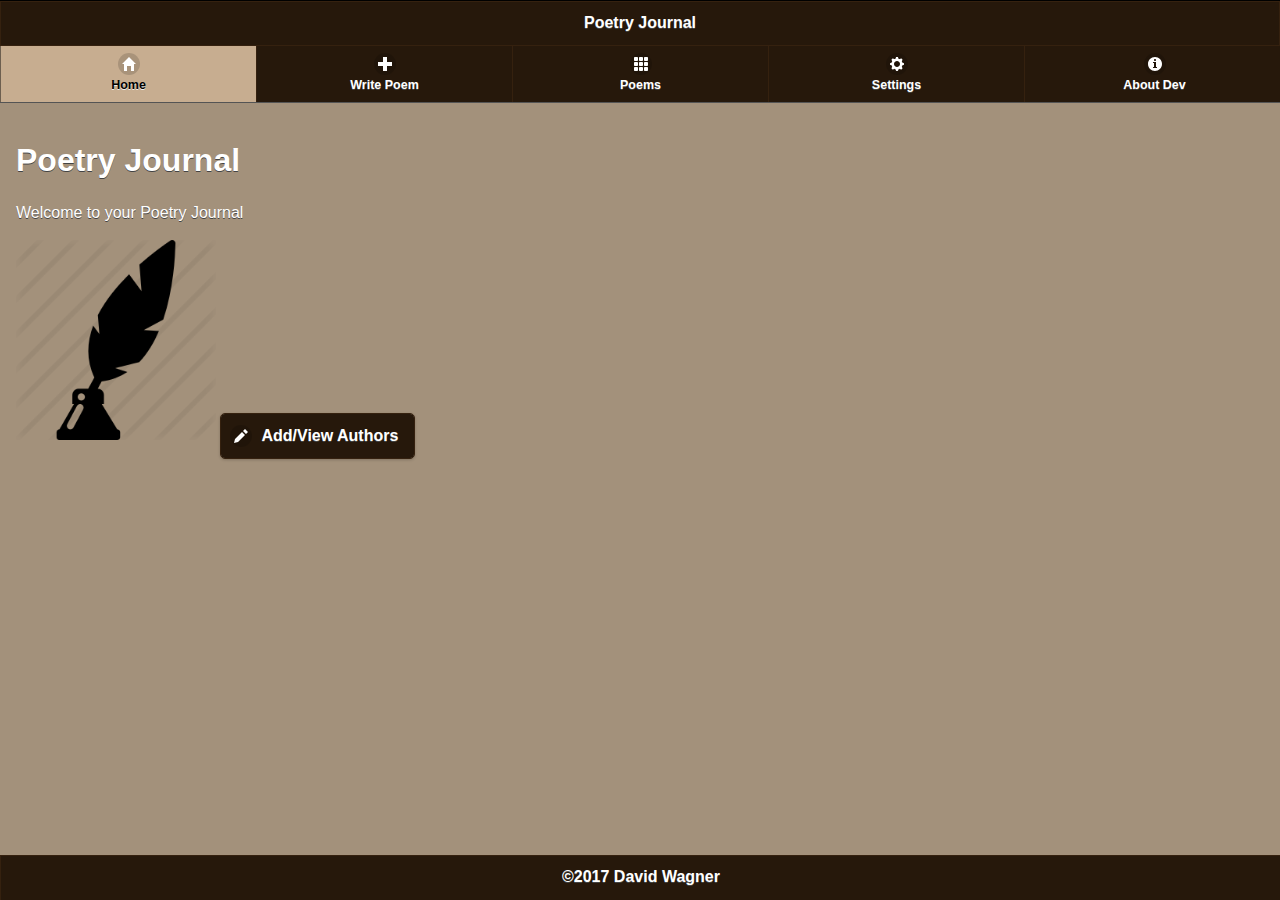
<file: DWIndex.html>
<!--
Feedback App
Created by: David Wagner 3/21/2017
Finished: David Wagner 4/10/2017
PROG3180-Sec2 Assignment3
-->

<!DOCTYPE html>
<html lang="en">
<head>
    <title>DW Feedback A3</title>
    <!--        Meta data   -->
    <meta name="viewport" content="width=device-width, initial-scale=1.0, maximum-scale=1.0, user-scalable=no">
    <!--        JQuery      -->
    <script src="js/lib/jquery-2.1.4.js"></script>
    <script src="js/lib/jquery.validate.js"></script>

    <!--        JQeuery Mobile      -->
    <script src="js/lib/jquery.mobile-1.4.5.js"></script>
    <!-- Javascript files -->
    <script src="js/DWdatabase.js"></script>
    <script src="js/DWfacade.js"></script>
    <script src="js/DWfeedbackDAL.js"></script>
    <script src="js/DWglobal.js"></script>
    <script src="js/DWutil.js"></script>

    <!--        Style sheet         -->

    <link rel="stylesheet" type="text/css" href="css/lib/jquery.mobile-1.4.5.css">
    <link rel="stylesheet" href="css/jquery.mobile.icons.min.css" />
    <link rel="stylesheet" href="js/lib/custom/themes/my-custom-theme.css" />
    <link rel="stylesheet" href="css/DWmystyle.css" />
    <link rel="shortcut icon" href="images/DW-icon.png">


</head>
<body>
<!--page 1 HOMEPAGE-->
<div id="DWHomePage" data-role="page" >
    <header data-role="header" data-position="fixed" >
        <div data-role="header" data-theme="b"><h1>Poetry Journal</h1></div>
        <div data-role="navbar">
            <ul >
                <li><a href="#DWHomePage"  data-icon="home"  class="ui-btn-active ui-state-persist">Home</a></li>
                <li><a href="#DWWritePoem"  data-icon="plus" >Write Poem</a></li>
                <li><a href="#DWViewPoems"   data-icon="grid">Poems</a></li>
                <li><a href="#DWSettingsPage" data-icon="gear">Settings</a></li>
                <li><a href="#DWAboutPage"   data-icon="info">About Dev</a></li>

            </ul>
        </div>
    </header>
    <section data-role="content">
        <h1>Poetry Journal</h1>
        <p>Welcome to your Poetry Journal</p>
        <img src="images/DW-icon.png" alt="DW App Icon" id ="icon" width="200px" height="200px">

        <input type="button" name="DWToAuthors" id="DWToAuthors" value="Add/View Authors" data-theme="a" data-icon="edit" data-inline="true" >

    </section>
    <footer data-role="footer" data-position="fixed" data-theme="b" >
        <h4>&copy;2017 David Wagner</h4>
    </footer>
</div>

<!--page 2 Add Poem-->
<div id="DWWritePoem" data-role="page">
    <header data-role="header" data-position="fixed" >
        <div data-role="header" data-theme="b"><h1>Add Poetry</h1></div>
        <div data-role="navbar" >
            <ul >
                <li><a href="#DWHomePage"  data-icon="home"  >Home</a></li>
                <li><a href="#DWWritePoem"  data-icon="plus" class="ui-btn-active ui-state-persist" >Write Poem</a></li>
                <li><a href="#DWViewPoems"   data-icon="grid">Poems</a></li>
                <li><a href="#DWSettingsPage" data-icon="gear">Settings</a></li>
                <li><a href="#DWAboutPage"   data-icon="info">About Dev</a></li>
            </ul>
        </div>
    </header>
    <section data-role="content"  data-theme="b" >

        <h1 id ="addPoemTitle">Add A Poem</h1>

        <p class ="todayDate" id ="date"></p>


        <form id="DWAddPoemForm" action="#DWViewPoems">



            <label for ="title">Title:
            <input type="text" name="title" id ="title" onchange="changeTitlePoemAdd()">
            </label>

            <label for="DWAuthor">Author:
                <select name="DWAuthor" id="DWAuthor" data-theme="a">

                </select>
            </label>

            <label for="content">Poem:
            <textarea rows="10" name="content"  id="content" onkeypress="DWFormatContent()"></textarea>
            </label>



            <input type="button" name="Save" id="DWSave" value="Save" data-theme="a" data-icon="edit" data-inline="true" >


        </form>



    </section>
    <footer data-role="footer" data-position="fixed" data-theme="b" >
        <h4>&copy;2017 David Wagner</h4>
    </footer>
</div>

<!--page 3 VIEW POETRY PAGE-->
<div id="DWViewPoems" data-role="page">
    <header data-role="header" data-position="fixed"  >
        <div data-role="header" data-theme="b"><h1>View Poetry</h1></div>
        <div data-role="navbar" >
            <ul >
                <li><a href="#DWHomePage"  data-icon="home"  >Home</a></li>
                <li><a href="#DWWritePoem"  data-icon="plus" >Write Poem</a></li>
                <li><a href="#DWViewPoems"   data-icon="grid" class="ui-btn-active ui-state-persist">Poems</a></li>
                <li><a href="#DWSettingsPage" data-icon="gear">Settings</a></li>
                <li><a href="#DWAboutPage"   data-icon="info">About Dev</a></li>
            </ul>
        </div>
    </header>
    <section data-role="content">
             <h1 id="header">Your Poetry</h1>
        <div id="emptyMessage"></div>
        <ul data-role="listview" id = "poems">


        </ul>
    </section>
    <footer data-role="footer" data-position="fixed" data-theme="b" >
        <h4>&copy;2017 David Wagner</h4>
    </footer>
</div>

<!--page 3.5 VIEW INDIVIDUAL POEM -->
<div id="DWViewOnePoem" data-role="page">
    <header data-role="header" data-position="fixed" >
        <div data-role="header" data-theme="b"><h1>View Poem</h1></div>
        <div data-role="navbar" >
            <ul >
                <li><a href="#DWHomePage"  data-icon="home"  >Home</a></li>
                <li><a href="#DWWritePoem"  data-icon="plus" >Write Poem</a></li>
                <li><a href="#DWViewPoems"   data-icon="grid" class="ui-btn-active ui-state-persist">Poems</a></li>
                <li><a href="#DWSettingsPage" data-icon="gear">Settings</a></li>
                <li><a href="#DWAboutPage"   data-icon="info">About Dev</a></li>
            </ul>
        </div>
    </header>
    <section data-role="content">
        <h1 class="poemName"></h1>
        <p id = "authorNameView"></p>
        <p id = "poemDate"></p>
        <div id ="viewOneContent">
        <p id ="poemContent"></p>
        </div>
        <fieldset data-role="controlgroup" data-type="horizontal" >
            <input type = "button" onclick ="DWDeletePoem()" value="Delete" data-theme="a"  id="DWDelete"/>
            <input type = "button" onclick ="DWSetUpEdit()" value="Edit" data-theme="a"   id="DWEditButton"/>

        </fieldset>


    </section>
    <footer data-role="footer" data-position="fixed" data-theme="b" >
        <h4>&copy;2017 David Wagner</h4>
    </footer>
</div>

<!--page 4 EDIT POETRY-->
<div id="DWEditPoems" data-role="page">
    <header data-role="header" data-position="fixed" >
        <div data-role="header" data-theme="b"><h1>Edit Poem</h1></div>
        <div data-role="navbar" >
            <ul >
                <li><a href="#DWHomePage"  data-icon="home"  >Home</a></li>
                <li><a href="#DWWritePoem"  data-icon="plus" >Write Poem</a></li>
                <li><a href="#DWViewPoems"   data-icon="grid" class="ui-btn-active ui-state-persist">Poems</a></li>
                <li><a href="#DWSettingsPage" data-icon="gear">Settings</a></li>
                <li><a href="#DWAboutPage"   data-icon="info">About Dev</a></li>
            </ul>
        </div>
    </header>
    <section data-role="content">
        <h1 id ="titleEditHeader"><span class="poemName"></span></h1>
        <p><span class ="todayDate" id ="dateEdit"></span></p>
        <input type = "button" onclick ="DWGetDate()" value="Refresh Date" data-theme="a"   id="DWRefreshDate"/>
        <form id="DWEditPoem" >

            <label for="DWAuthorEdit">Author:
                <select name="DWAuthorEdit" id="DWAuthorEdit">

                </select>
            </label>

            <label for ="title">Title:
                <input type="text" name="title" id ="titleEdit" onchange="changeTitlePoemEdit()">
            </label>

            <label for="content">Poem:
                <textarea rows="10" name="content" onkeypress="DWFormatContentEdit()" id="contentEdit"></textarea>
            </label>



            <input type="button" name="Save" id="DWSaveEdit" value="Save" data-theme="a" data-icon="edit" data-inline="true" >



        </form>
    </section>
    <footer data-role="footer" data-position="fixed" data-theme="b" >
        <h4>&copy;2017 David Wagner</h4>
    </footer>
</div>



<!--page 5 SETTINGS PAGE-->
<div id="DWSettingsPage" data-role="page">
    <header data-role="header" data-position="fixed"  >
        <div data-role="header" data-theme="b"><h1>Settings</h1></div>
        <div data-role="navbar" >
            <ul >
                <li><a href="#DWHomePage"  data-icon="home"  >Home</a></li>
                <li><a href="#DWWritePoem"  data-icon="plus" >Write Poem</a></li>
                <li><a href="#DWViewPoems"   data-icon="grid">Poems</a></li>
                <li><a href="#DWSettingsPage" data-icon="gear" class="ui-btn-active ui-state-persist">Settings</a></li>
                <li><a href="#DWAboutPage"   data-icon="info">About Dev</a></li>
            </ul>
        </div>
    </header>
    <section data-role="content">
        <form id="DWSettingsForm" >


            <input type = "button" value="Clear Database" data-theme="b"  id="DWClearDB"/>



        </form>
    </section>

    <footer data-role="footer" data-position="fixed" data-theme="b" >
        <h4>&copy;2017 David Wagner</h4>
    </footer>
</div>

<!--page 6 About Page-->
<div id="DWAboutPage" data-role="page">
    <header data-role="header" data-position="fixed" >
        <div data-role="header" data-theme="b"><h1>About the Dev</h1></div>
        <div data-role="navbar" >
            <ul >
                <li><a href="#DWHomePage"  data-icon="home"  >Home</a></li>
                <li><a href="#DWWritePoem"  data-icon="plus" >Write Poem</a></li>
                <li><a href="#DWViewPoems"   data-icon="grid">Poems</a></li>
                <li><a href="#DWSettingsPage" data-icon="gear">Settings</a></li>
                <li><a href="#DWAboutPage"   data-icon="info" class="ui-btn-active ui-state-persist">About Dev</a></li>
            </ul>
        </div>
    </header>
    <section data-role="content">
        <h1>About the Developer</h1>
        <h2>David Wagner</h2>
        <h3>Conestoga College - Computer Programmer/Analyst</h3>
        <p>Contact me if you have any suggestions!</p>
        <img src="images/david.jpg" alt="David Wagner" id ="devPic" width="200px" height="200px">


        <!--email-->

        <div data-role="collapsible" data-collapsed="true"  class="smallerFont">
            <h3>Email: dwagner6506@conestogac.on.ca</h3>
            <a href="mailto:dwagner6506@conestogac.on.ca?Subject=Hello%20David" target="_top">Send Mail</a>
        </div>

        <!--Website-->

        <div data-role="collapsible" data-collapsed="true"  class="smallerFont">
            <h3>Website: davidwagner.co</h3>
            <a href="https://davidwagner.co/">davidwagner.co</a>
        </div>
    </section>
    <footer data-role="footer" data-position="fixed" data-theme="b" >
        <h4>&copy;2017 David Wagner</h4>
    </footer>
</div>

<!--page 7 Author Page-->
<div id="DWAuthorPage" data-role="page">
    <header data-role="header" data-position="fixed" >
        <div data-role="header" data-theme="b"><h1>Authors</h1></div>
        <div data-role="navbar" >
            <ul >
                <li><a href="#DWHomePage"  data-icon="home"  >Home</a></li>
                <li><a href="#DWWritePoem"  data-icon="plus" >Write Poem</a></li>
                <li><a href="#DWViewPoems"   data-icon="grid">Poems</a></li>
                <li><a href="#DWSettingsPage" data-icon="gear">Settings</a></li>
                <li><a href="#DWAboutPage"   data-icon="info" >About Dev</a></li>
            </ul>
        </div>
    </header>
    <section data-role="content">
        <div id="currentAuthors"></div>


        <div id ="createAuthor">
                <h2>Create an Author</h2>

                <form id="createAuthorForm">

                    <label for ="authorName">Author's Name:
                        <input type="text" name="authorName" id ="authorName">
                    </label>

                    <label for="isDefault">Default Author?
                        <input type="checkbox" name="isDefault" id ="isDefault" data-theme="a">
                    </label>





                    <input type="button" name="Save" id="DWSaveAuth" value="Create" data-theme="a"  data-inline="true" >

                </form>





        </div>
    </section>
    <footer data-role="footer" data-position="fixed" data-theme="b" >
        <h4>&copy;2017 David Wagner</h4>
    </footer>
</div>


</body>
</html>
</file>
<file: css/DWmystyle.css>
#icon{

    left-margin:50px;

}

#authorNameView{
    font-style: italic;
    margin-left: 10px;
}

.poemName{



    text-shadow: 2px 2px #000;
    margin-left: 10px;

    font-size: 200%;

}

#poemDate{
    margin-left: 10px;

}

.list{


    background-color: #2b1b0c;

}

#header{

    margin-bottom: 20px;
    text-decoration: underline;


}


.todayDate{

    font-style: italic;
    font-size: 15px;

}

#poems{
    margin-top: 30px;
    margin-left: 25px;
    margin-right: 25px;

}



.poemSection{
    background-color: #D8C7B4;
    margin: 10px 10px 10px 10px;
    color: black;
}

#viewOneContent{

    background-color: #D8C7B4;
    margin: 10px 10px 30px 10px;
    padding: 10px 0 10px 40px;
    color: black;


    -webkit-box-shadow: 3px 3px 5px 6px #000000;
    border: 1px solid black;
}


label.error{

    color: #F00;
    font-weight: bold;

}

input.error,
select.error,
textarea.error{

    border: 1px solid red;

}
</file>
<file: js/lib/custom/themes/my-custom-theme.css>
/*!
* jQuery Mobile 1.4.5
* Git HEAD hash: 68e55e78b292634d3991c795f06f5e37a512decc <> Date: Fri Oct 31 2014 17:33:30 UTC
* http://jquerymobile.com
*
* Copyright 2010, 2014 jQuery Foundation, Inc. and othercontributors
* Released under the MIT license.
* http://jquery.org/license
*
*/


/* Globals */
/* Font
-----------------------------------------------------------------------------------------------------------*/
html {
	font-size: 100%;
}
body,
input,
select,
textarea,
button,
.ui-btn {
	font-size: 1em;
	line-height: 1.3;
	 font-family: sans-serif /*{global-font-family}*/;
}
legend,
.ui-input-text input,
.ui-input-search input {
	color: inherit;
	text-shadow: inherit;
}
/* Form labels (overrides font-weight bold in bars, and mini font-size) */
.ui-mobile label,
div.ui-controlgroup-label {
	font-weight: normal;
	font-size: 16px;
}
/* Separators
-----------------------------------------------------------------------------------------------------------*/
/* Field contain separator (< 28em) */
.ui-field-contain {
	border-bottom-color: #828282;
	border-bottom-color: rgba(0,0,0,.15);
	border-bottom-width: 1px;
	border-bottom-style: solid;
}
/* Table opt-in classes: strokes between each row, and alternating row stripes */
/* Classes table-stroke and table-stripe are deprecated in 1.4. */
.table-stroke thead th,
.table-stripe thead th,
.table-stripe tbody tr:last-child {
	border-bottom: 1px solid #d6d6d6; /* non-RGBA fallback */
	border-bottom: 1px solid rgba(0,0,0,.1);
}
.table-stroke tbody th,
.table-stroke tbody td {
	border-bottom: 1px solid #e6e6e6; /* non-RGBA fallback  */
	border-bottom: 1px solid rgba(0,0,0,.05);
}
.table-stripe.table-stroke tbody tr:last-child th,
.table-stripe.table-stroke tbody tr:last-child td {
	border-bottom: 0;
}
.table-stripe tbody tr:nth-child(odd) td,
.table-stripe tbody tr:nth-child(odd) th {
	background-color: #eeeeee; /* non-RGBA fallback  */
	background-color: rgba(0,0,0,.04);
}
/* Buttons
-----------------------------------------------------------------------------------------------------------*/
.ui-btn,
label.ui-btn {
	font-weight: bold;
	border-width: 1px;
	border-style: solid;
}
.ui-btn {
	text-decoration: none !important;
}


.ui-btn-active {
	cursor: pointer;
}
/* Corner rounding
-----------------------------------------------------------------------------------------------------------*/
/* Class ui-btn-corner-all deprecated in 1.4 */
.ui-corner-all {
	-webkit-border-radius: .6em /*{global-radii-blocks}*/;
	border-radius: .6em /*{global-radii-blocks}*/;
}
/* Buttons */
.ui-btn-corner-all,
.ui-btn.ui-corner-all,
/* Slider track */
.ui-slider-track.ui-corner-all,
/* Flipswitch */
.ui-flipswitch.ui-corner-all,
/* Count bubble */
.ui-li-count {
	-webkit-border-radius: .3125em /*{global-radii-buttons}*/;
	border-radius: .3125em /*{global-radii-buttons}*/;
}
/* Icon-only buttons */
.ui-btn-icon-notext.ui-btn-corner-all,
.ui-btn-icon-notext.ui-corner-all {
	-webkit-border-radius: 1em;
	border-radius: 1em;
}
/* Radius clip workaround for cleaning up corner trapping */
.ui-btn-corner-all,
.ui-corner-all {
	-webkit-background-clip: padding;
	background-clip: padding-box;
}
/* Popup arrow */
.ui-popup.ui-corner-all > .ui-popup-arrow-guide {
	left: .6em /*{global-radii-blocks}*/;
	right: .6em /*{global-radii-blocks}*/;
	top: .6em /*{global-radii-blocks}*/;
	bottom: .6em /*{global-radii-blocks}*/;
}
/* Shadow
-----------------------------------------------------------------------------------------------------------*/
.ui-shadow {
	-webkit-box-shadow: 0 1px 3px /*{global-box-shadow-size}*/ rgba(0,0,0,.2) /*{global-box-shadow-color}*/;
	-moz-box-shadow: 0 1px 3px /*{global-box-shadow-size}*/ rgba(0,0,0,.2) /*{global-box-shadow-color}*/;
	box-shadow: 0 1px 3px /*{global-box-shadow-size}*/ rgba(0,0,0,.2) /*{global-box-shadow-color}*/;
}
.ui-shadow-inset {
	-webkit-box-shadow: inset 0 1px 3px /*{global-box-shadow-size}*/ rgba(0,0,0,.2) /*{global-box-shadow-color}*/;
	-moz-box-shadow: inset 0 1px 3px /*{global-box-shadow-size}*/ rgba(0,0,0,.2) /*{global-box-shadow-color}*/;
	box-shadow: inset 0 1px 3px /*{global-box-shadow-size}*/ rgba(0,0,0,.2) /*{global-box-shadow-color}*/;
}
.ui-overlay-shadow {
	-webkit-box-shadow: 0 0 12px 		rgba(0,0,0,.6);
	-moz-box-shadow: 0 0 12px 			rgba(0,0,0,.6);
	box-shadow: 0 0 12px 				rgba(0,0,0,.6);
}
/* Icons
-----------------------------------------------------------------------------------------------------------*/
.ui-btn-icon-left:after,
.ui-btn-icon-right:after,
.ui-btn-icon-top:after,
.ui-btn-icon-bottom:after,
.ui-btn-icon-notext:after {
	background-color: #666666 /*{global-icon-color}*/;
	background-color: rgba(0,0,0,.15) /*{global-icon-disc}*/;
	background-position: center center;
	background-repeat: no-repeat;
	-webkit-border-radius: 1em;
	border-radius: 1em;
}
/* Alt icons */
.ui-alt-icon.ui-btn:after,
.ui-alt-icon .ui-btn:after,
html .ui-alt-icon.ui-checkbox-off:after,
html .ui-alt-icon.ui-radio-off:after,
html .ui-alt-icon .ui-checkbox-off:after,
html .ui-alt-icon .ui-radio-off:after {
	background-color: #666666 /*{global-icon-color}*/;
	background-color: rgba(0,0,0,.15) /*{global-icon-disc}*/;
}
/* No disc */
.ui-nodisc-icon.ui-btn:after,
.ui-nodisc-icon .ui-btn:after {
	background-color: transparent;
}
/* Icon shadow */
.ui-shadow-icon.ui-btn:after,
.ui-shadow-icon .ui-btn:after {
	-webkit-box-shadow: 0 1px 0 rgba(255,255,255,.3) /*{global-icon-shadow}*/;
	-moz-box-shadow: 0 1px 0 rgba(255,255,255,.3) /*{global-icon-shadow}*/;
	box-shadow: 0 1px 0 rgba(255,255,255,.3) /*{global-icon-shadow}*/;
}
/* Checkbox and radio */
.ui-btn.ui-checkbox-off:after,
.ui-btn.ui-checkbox-on:after,
.ui-btn.ui-radio-off:after,
.ui-btn.ui-radio-on:after {
	display: block;
	width: 18px;
	height: 18px;
	margin: -9px 2px 0 2px;
}
.ui-checkbox-off:after,
.ui-btn.ui-radio-off:after {
	filter: Alpha(Opacity=30);
	opacity: .3;
}
.ui-btn.ui-checkbox-off:after,
.ui-btn.ui-checkbox-on:after {
	-webkit-border-radius: .1875em;
	border-radius: .1875em;
}
.ui-btn.ui-checkbox-off:after {
	background-color: #666;
	background-color: rgba(0,0,0,.3);
}
.ui-radio .ui-btn.ui-radio-on:after {
	background-image: none;
	background-color: #fff;
	width: 8px;
	height: 8px;
	border-width: 5px;
	border-style: solid; 
}
.ui-alt-icon.ui-btn.ui-radio-on:after,
.ui-alt-icon .ui-btn.ui-radio-on:after {
	background-color: #000;
}
/* Loader */
.ui-icon-loading {
	background: url("images/ajax-loader.gif");
	background-size: 2.875em 2.875em;
}
/* Swatches */
/* A
-----------------------------------------------------------------------------------------------------------*/
/* Bar: Toolbars, dividers, slider track */
.ui-bar-a,
.ui-page-theme-a .ui-bar-inherit,
html .ui-bar-a .ui-bar-inherit,
html .ui-body-a .ui-bar-inherit,
html body .ui-group-theme-a .ui-bar-inherit {
	background-color: #000000 /*{a-bar-background-color}*/;
	border-color: #545454 /*{a-bar-border}*/;
	color: #ffffff /*{a-bar-color}*/;
	text-shadow: 0 /*{a-bar-shadow-x}*/ 1px /*{a-bar-shadow-y}*/ 0 /*{a-bar-shadow-radius}*/ #444444 /*{a-bar-shadow-color}*/;
	font-weight: bold;
}
.ui-bar-a {
	border-width: 1px;
	border-style: solid;
}
/* Page and overlay */
.ui-overlay-a,
.ui-page-theme-a,
.ui-page-theme-a .ui-panel-wrapper {
	background-color: #a3917b /*{a-page-background-color}*/;
	border-color: #a3917b /*{a-page-border}*/;
	color: #ffffff /*{a-page-color}*/;
	text-shadow: 0 /*{a-page-shadow-x}*/ 1px /*{a-page-shadow-y}*/ 0 /*{a-page-shadow-radius}*/ #444444 /*{a-page-shadow-color}*/;
}
/* Body: Read-only lists, text inputs, collapsible content */
.ui-body-a,
.ui-page-theme-a .ui-body-inherit,
html .ui-bar-a .ui-body-inherit,
html .ui-body-a .ui-body-inherit,
html body .ui-group-theme-a .ui-body-inherit,
html .ui-panel-page-container-a {
	background-color: #ffffff /*{a-body-background-color}*/;
	border-color: #8c8c8c /*{a-body-border}*/;
	color: #000000 /*{a-body-color}*/;
	text-shadow: 0 /*{a-body-shadow-x}*/ 1px /*{a-body-shadow-y}*/ 0 /*{a-body-shadow-radius}*/ #eeeeee /*{a-body-shadow-color}*/;
}
.ui-body-a {
	border-width: 1px;
	border-style: solid;
}
/* Links */
.ui-page-theme-a a,
html .ui-bar-a a,
html .ui-body-a a,
html body .ui-group-theme-a a {
	color: #3388cc /*{a-link-color}*/;
	font-weight: bold;
}
.ui-page-theme-a a:visited,
html .ui-bar-a a:visited,
html .ui-body-a a:visited,
html body .ui-group-theme-a a:visited {
    color: #3388cc /*{a-link-visited}*/;
}
.ui-page-theme-a a:hover,
html .ui-bar-a a:hover,
html .ui-body-a a:hover,
html body .ui-group-theme-a a:hover {
	color: #005599 /*{a-link-hover}*/;
}
.ui-page-theme-a a:active,
html .ui-bar-a a:active,
html .ui-body-a a:active,
html body .ui-group-theme-a a:active {
	color: #005599 /*{a-link-active}*/;
}
/* Button up */
.ui-page-theme-a .ui-btn,
html .ui-bar-a .ui-btn,
html .ui-body-a .ui-btn,
html body .ui-group-theme-a .ui-btn,
html head + body .ui-btn.ui-btn-a,
/* Button visited */
.ui-page-theme-a .ui-btn:visited,
html .ui-bar-a .ui-btn:visited,
html .ui-body-a .ui-btn:visited,
html body .ui-group-theme-a .ui-btn:visited,
html head + body .ui-btn.ui-btn-a:visited {
	background-color: #26180b /*{a-bup-background-color}*/;
	border-color: #35210f /*{a-bup-border}*/;
	color: #ffffff /*{a-bup-color}*/;
	text-shadow: 0 /*{a-bup-shadow-x}*/ 1px /*{a-bup-shadow-y}*/ 0 /*{a-bup-shadow-radius}*/ #444444 /*{a-bup-shadow-color}*/;
}
/* Button hover */
.ui-page-theme-a .ui-btn:hover,
html .ui-bar-a .ui-btn:hover,
html .ui-body-a .ui-btn:hover,
html body .ui-group-theme-a .ui-btn:hover,
html head + body .ui-btn.ui-btn-a:hover {
	background-color: #2b1b0c /*{a-bhover-background-color}*/;
	border-color: #3c2510 /*{a-bhover-border}*/;
	color: #ffffff /*{a-bhover-color}*/;
	text-shadow: 0 /*{a-bhover-shadow-x}*/ 1px /*{a-bhover-shadow-y}*/ 0 /*{a-bhover-shadow-radius}*/ #444444 /*{a-bhover-shadow-color}*/;
}
/* Button down */
.ui-page-theme-a .ui-btn:active,
html .ui-bar-a .ui-btn:active,
html .ui-body-a .ui-btn:active,
html body .ui-group-theme-a .ui-btn:active,
html head + body .ui-btn.ui-btn-a:active {
	background-color: #2b1b0c /*{a-bdown-background-color}*/;
	border-color: #3c2510 /*{a-bdown-border}*/;
	color: #ffffff /*{a-bdown-color}*/;
	text-shadow: 0 /*{a-bdown-shadow-x}*/ 1px /*{a-bdown-shadow-y}*/ 0 /*{a-bdown-shadow-radius}*/ #444444 /*{a-bdown-shadow-color}*/;
}
/* Active button */
.ui-page-theme-a .ui-btn.ui-btn-active,
html .ui-bar-a .ui-btn.ui-btn-active,
html .ui-body-a .ui-btn.ui-btn-active,
html body .ui-group-theme-a .ui-btn.ui-btn-active,
html head + body .ui-btn.ui-btn-a.ui-btn-active,
/* Active checkbox icon */
.ui-page-theme-a .ui-checkbox-on:after,
html .ui-bar-a .ui-checkbox-on:after,
html .ui-body-a .ui-checkbox-on:after,
html body .ui-group-theme-a .ui-checkbox-on:after,
.ui-btn.ui-checkbox-on.ui-btn-a:after,
/* Active flipswitch background */
.ui-page-theme-a .ui-flipswitch-active,
html .ui-bar-a .ui-flipswitch-active,
html .ui-body-a .ui-flipswitch-active,
html body .ui-group-theme-a .ui-flipswitch-active,
html body .ui-flipswitch.ui-bar-a.ui-flipswitch-active,
/* Active slider track */
.ui-page-theme-a .ui-slider-track .ui-btn-active,
html .ui-bar-a .ui-slider-track .ui-btn-active,
html .ui-body-a .ui-slider-track .ui-btn-active,
html body .ui-group-theme-a .ui-slider-track .ui-btn-active,
html body div.ui-slider-track.ui-body-a .ui-btn-active {
	background-color: #c7ad90 /*{a-active-background-color}*/;
	border-color: #6d5f4f /*{a-active-border}*/;
	color: #000000 /*{a-active-color}*/;
	text-shadow: 0 /*{a-active-shadow-x}*/ 1px /*{a-active-shadow-y}*/ 0 /*{a-active-shadow-radius}*/ #eeeeee /*{a-active-shadow-color}*/;
}
/* Active radio button icon */
.ui-page-theme-a .ui-radio-on:after,
html .ui-bar-a .ui-radio-on:after,
html .ui-body-a .ui-radio-on:after,
html body .ui-group-theme-a .ui-radio-on:after,
.ui-btn.ui-radio-on.ui-btn-a:after {
	border-color: #c7ad90 /*{a-active-background-color}*/;
}
/* Focus */
.ui-page-theme-a .ui-btn:focus,
html .ui-bar-a .ui-btn:focus,
html .ui-body-a .ui-btn:focus,
html body .ui-group-theme-a .ui-btn:focus,
html head + body .ui-btn.ui-btn-a:focus,
/* Focus buttons and text inputs with div wrap */
.ui-page-theme-a .ui-focus,
html .ui-bar-a .ui-focus,
html .ui-body-a .ui-focus,
html body .ui-group-theme-a .ui-focus,
html head + body .ui-btn-a.ui-focus,
html head + body .ui-body-a.ui-focus {
	-webkit-box-shadow: 0 0 12px #c7ad90 /*{a-active-background-color}*/;
	-moz-box-shadow: 0 0 12px #c7ad90 /*{a-active-background-color}*/;
	box-shadow: 0 0 12px #c7ad90 /*{a-active-background-color}*/;
}
/* B
-----------------------------------------------------------------------------------------------------------*/
/* Bar: Toolbars, dividers, slider track */
.ui-bar-b,
.ui-page-theme-b .ui-bar-inherit,
html .ui-bar-b .ui-bar-inherit,
html .ui-body-b .ui-bar-inherit,
html body .ui-group-theme-b .ui-bar-inherit {
	background-color: #26180b /*{b-bar-background-color}*/;
	border-color: #35210f /*{b-bar-border}*/;
	color: #ffffff /*{b-bar-color}*/;
	text-shadow: 0 /*{b-bar-shadow-x}*/ 1px /*{b-bar-shadow-y}*/ 0 /*{b-bar-shadow-radius}*/ #444444 /*{b-bar-shadow-color}*/;
	font-weight: bold;
}
.ui-bar-b {
	border-width: 1px;
	border-style: solid;
}
/* Page and overlay */
.ui-overlay-b,
.ui-page-theme-b,
.ui-page-theme-b .ui-panel-wrapper {
	background-color: #a3917b /*{b-page-background-color}*/;
	border-color: #a3917b /*{b-page-border}*/;
	color: #ffffff /*{b-page-color}*/;
	text-shadow: 0 /*{b-page-shadow-x}*/ 1px /*{b-page-shadow-y}*/ 0 /*{b-page-shadow-radius}*/ #444444 /*{b-page-shadow-color}*/;
}
/* Body: Read-only lists, text inputs, collapsible content */
.ui-body-b,
.ui-page-theme-b .ui-body-inherit,
html .ui-bar-b .ui-body-inherit,
html .ui-body-b .ui-body-inherit,
html body .ui-group-theme-b .ui-body-inherit,
html .ui-panel-page-container-b {
	background-color: #c7b299 /*{b-body-background-color}*/;
	border-color: #6d6154 /*{b-body-border}*/;
	color: #000000 /*{b-body-color}*/;
	text-shadow: 0 /*{b-body-shadow-x}*/ 1px /*{b-body-shadow-y}*/ 0 /*{b-body-shadow-radius}*/ #eeeeee /*{b-body-shadow-color}*/;
}
.ui-body-b {
	border-width: 1px;
	border-style: solid;
}
/* Links */
.ui-page-theme-b a,
html .ui-bar-b a,
html .ui-body-b a,
html body .ui-group-theme-b a {
	color: #3388cc /*{b-link-color}*/;
	font-weight: bold;
}
.ui-page-theme-b a:visited,
html .ui-bar-b a:visited,
html .ui-body-b a:visited,
html body .ui-group-theme-b a:visited {
    color: #3388cc /*{b-link-visited}*/;
}
.ui-page-theme-b a:hover,
html .ui-bar-b a:hover,
html .ui-body-b a:hover,
html body .ui-group-theme-b a:hover {
	color: #005599 /*{b-link-hover}*/;
}
.ui-page-theme-b a:active,
html .ui-bar-b a:active,
html .ui-body-b a:active,
html body .ui-group-theme-b a:active {
	color: #005599 /*{b-link-active}*/;
}
/* Button up */
.ui-page-theme-b .ui-btn,
html .ui-bar-b .ui-btn,
html .ui-body-b .ui-btn,
html body .ui-group-theme-b .ui-btn,
html head + body .ui-btn.ui-btn-b,
/* Button visited */
.ui-page-theme-b .ui-btn:visited,
html .ui-bar-b .ui-btn:visited,
html .ui-body-b .ui-btn:visited,
html body .ui-group-theme-b .ui-btn:visited,
html head + body .ui-btn.ui-btn-b:visited {
	background-color: #333399
		/*{b-bup-background-color}*/;
	border-color: #000000 /*{b-bup-border}*/;
	color: #ffffff /*{b-bup-color}*/;
	text-shadow: 0 /*{b-bup-shadow-x}*/ 1px /*{b-bup-shadow-y}*/ 0 /*{b-bup-shadow-radius}*/ #444444 /*{b-bup-shadow-color}*/;
}
/* Button hover */
.ui-page-theme-b .ui-btn:hover,
html .ui-bar-b .ui-btn:hover,
html .ui-body-b .ui-btn:hover,
html body .ui-group-theme-b .ui-btn:hover,
html head + body .ui-btn.ui-btn-b:hover {
	background-color:#333399 /*{b-bhover-background-color}*/;
	border-color: #3c2510 /*{b-bhover-border}*/;
	color: #ffffff /*{b-bhover-color}*/;
	text-shadow: 0 /*{b-bhover-shadow-x}*/ 1px /*{b-bhover-shadow-y}*/ 0 /*{b-bhover-shadow-radius}*/ #444444 /*{b-bhover-shadow-color}*/;
}
/* Button down */
.ui-page-theme-b .ui-btn:active,
html .ui-bar-b .ui-btn:active,
html .ui-body-b .ui-btn:active,
html body .ui-group-theme-b .ui-btn:active,
html head + body .ui-btn.ui-btn-b:active {
	background-color: #d9b38c /*{b-bdown-background-color}*/;
	border-color: #3c2510 /*{b-bdown-border}*/;
	color: #ffffff /*{b-bdown-color}*/;
	text-shadow: 0 /*{b-bdown-shadow-x}*/ 1px /*{b-bdown-shadow-y}*/ 0 /*{b-bdown-shadow-radius}*/ #444444 /*{b-bdown-shadow-color}*/;
}
/* Active button */
.ui-page-theme-b .ui-btn.ui-btn-active,
html .ui-bar-b .ui-btn.ui-btn-active,
html .ui-body-b .ui-btn.ui-btn-active,
html body .ui-group-theme-b .ui-btn.ui-btn-active,
html head + body .ui-btn.ui-btn-b.ui-btn-active,
/* Active checkbox icon */
.ui-page-theme-b .ui-checkbox-on:after,
html .ui-bar-b .ui-checkbox-on:after,
html .ui-body-b .ui-checkbox-on:after,
html body .ui-group-theme-b .ui-checkbox-on:after,
.ui-btn.ui-checkbox-on.ui-btn-b:after,
/* Active flipswitch background */
.ui-page-theme-b .ui-flipswitch-active,
html .ui-bar-b .ui-flipswitch-active,
html .ui-body-b .ui-flipswitch-active,
html body .ui-group-theme-b .ui-flipswitch-active,
html body .ui-flipswitch.ui-bar-b.ui-flipswitch-active,
/* Active slider track */
.ui-page-theme-b .ui-slider-track .ui-btn-active,
html .ui-bar-b .ui-slider-track .ui-btn-active,
html .ui-body-b .ui-slider-track .ui-btn-active,
html body .ui-group-theme-b .ui-slider-track .ui-btn-active,
html body div.ui-slider-track.ui-body-b .ui-btn-active {
	background-color: #c7ad90 /*{b-active-background-color}*/;
	border-color: #6d5f4f /*{b-active-border}*/;
	color: #000000 /*{b-active-color}*/;
	text-shadow: 0 /*{b-active-shadow-x}*/ 1px /*{b-active-shadow-y}*/ 0 /*{b-active-shadow-radius}*/ #eeeeee /*{b-active-shadow-color}*/;
}
/* Active radio button icon */
.ui-page-theme-b .ui-radio-on:after,
html .ui-bar-b .ui-radio-on:after,
html .ui-body-b .ui-radio-on:after,
html body .ui-group-theme-b .ui-radio-on:after,
.ui-btn.ui-radio-on.ui-btn-b:after {
	border-color: #c7ad90 /*{b-active-background-color}*/;
}
/* Focus */
.ui-page-theme-b .ui-btn:focus,
html .ui-bar-b .ui-btn:focus,
html .ui-body-b .ui-btn:focus,
html body .ui-group-theme-b .ui-btn:focus,
html head + body .ui-btn.ui-btn-b:focus,
/* Focus buttons and text inputs with div wrap */
.ui-page-theme-b .ui-focus,
html .ui-bar-b .ui-focus,
html .ui-body-b .ui-focus,
html body .ui-group-theme-b .ui-focus,
html head + body .ui-btn-b.ui-focus,
html head + body .ui-body-b.ui-focus {
	-webkit-box-shadow: 0 0 12px #c7ad90 /*{b-active-background-color}*/;
	-moz-box-shadow: 0 0 12px #c7ad90 /*{b-active-background-color}*/;
	box-shadow: 0 0 12px #c7ad90 /*{b-active-background-color}*/;
}


/* Structure */
/* Disabled
-----------------------------------------------------------------------------------------------------------*/
/* Class ui-disabled deprecated in 1.4. :disabled not supported by IE8 so we use [disabled] */
.ui-disabled,
.ui-state-disabled,
button[disabled],
.ui-select .ui-btn.ui-state-disabled {
	filter: Alpha(Opacity=30);
	opacity: .3;
	cursor: default !important;
	pointer-events: none;
}
/* Focus state outline
-----------------------------------------------------------------------------------------------------------*/
.ui-btn:focus,
.ui-btn.ui-focus {
	outline: 0;
}
/* Unset box-shadow in browsers that don't do it right */
.ui-noboxshadow .ui-shadow,
.ui-noboxshadow .ui-shadow-inset,
.ui-noboxshadow .ui-overlay-shadow,
.ui-noboxshadow .ui-shadow-icon.ui-btn:after,
.ui-noboxshadow .ui-shadow-icon .ui-btn:after,
.ui-noboxshadow .ui-focus,
.ui-noboxshadow .ui-btn:focus,
.ui-noboxshadow  input:focus,
.ui-noboxshadow .ui-panel {
	-webkit-box-shadow: none !important;
	-moz-box-shadow: none !important;
	box-shadow: none !important;
}
.ui-noboxshadow .ui-btn:focus,
.ui-noboxshadow .ui-focus {
	outline-width: 1px;
	outline-style: auto;
}
</file>
